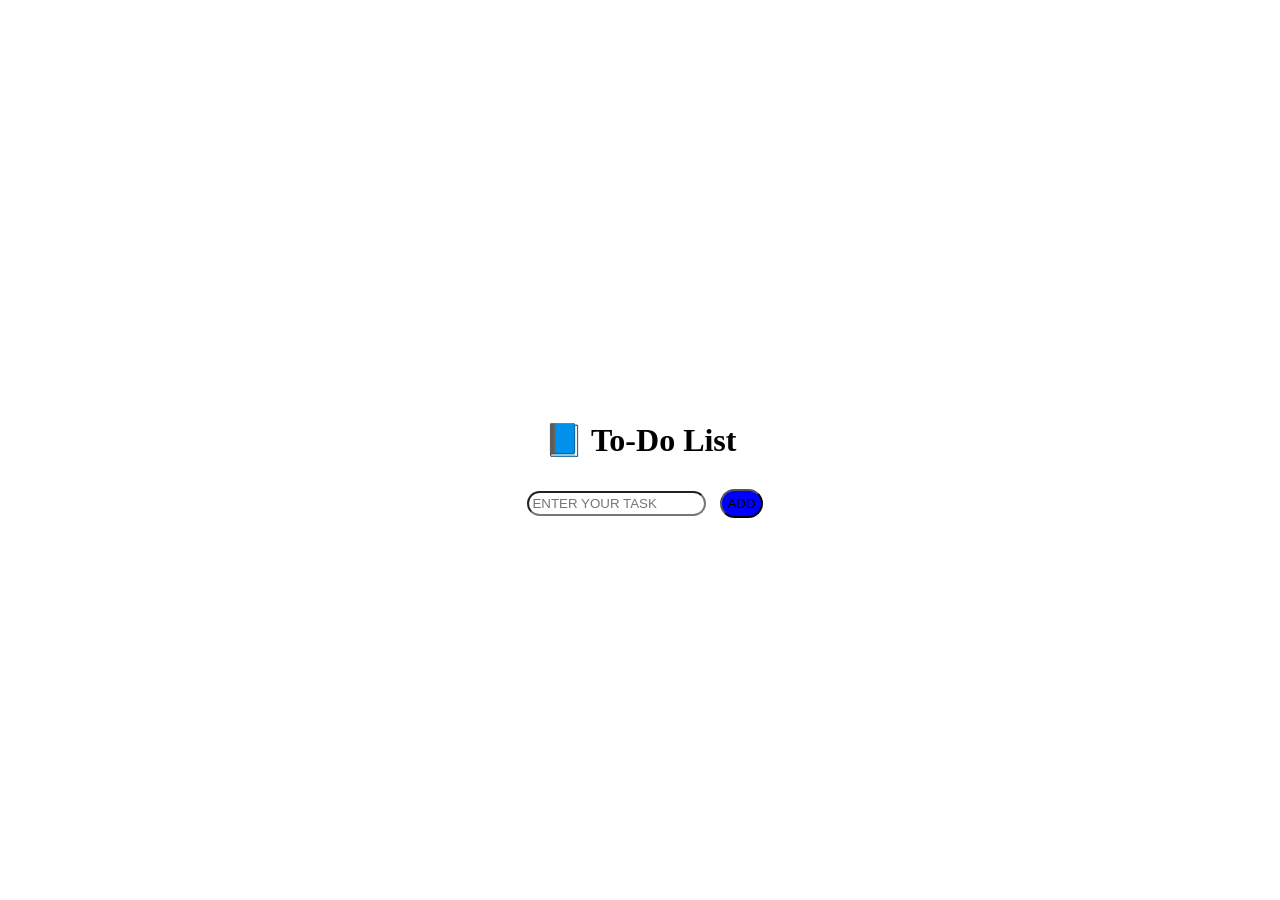
<file: index.html>
<head>
    <meta name="google-site-verification" content="8W1EKuVj-yOQuxnp40PILXaut-BQxrEFNWxi2-hjyuI" />
  <title>Simple To-Do List App | Organize Your Tasks Easily</title>

    <link rel="stylesheet" href="style.css">
</head>
<body>
    <div class="two">
    <h1>📘 To-Do List</h1>
    
<input id="one" placeholder="ENTER YOUR TASK">
<button onclick="check()"  class="add" >ADD</button>
<ul id="list">
</ul>
</div>
<script class="list">
    var ul=document.getElementById("list")
    var one=document.getElementById("one")
    function check(){
        if(one.value.trim()===""){
            alert("please enter the task")
            return;
        }
        var listear=document.createElement("li")
          listear.textContent=one.value
        ul.append(listear)
       var del=document.createElement("button")
        del.textContent="Delete"
        del.onclick=function(){
            listear.remove();
        }
        listear.append(del)
        ul.append(listear)
         

     
        
    }

</script>
</body>
</file>
<file: style.css>
li button {
    margin-left: 20px;
}
body{
    margin:0;
    padding: 0%;
    height: 100px;
    text-align: center;
    margin-top:370px;
   background-image:url("https://tse1.mm.bing.net/th/id/OIP.UU4xkiss57_-MjYsllRqJAHaE7?w=2000&h=1333&rs=1&pid=ImgDetMain&o=7&rm=3")
}
#one{
    color:black;
    padding: 3px;
    border-radius:15px;
    margin: 10px;
 

}
.two{
        background:white;
    padding: 30px;
    width: 350px;
    border-radius: 15px;
    margin: 0 auto; 
   
}
.add{
    color:black;
    background-color:blue;
    cursor: pointer;
    border-radius:15px;
    padding: 5px;
}
button{
    background-color:red;
    color:black;
    cursor: pointer;
    }
li{
   background-color:lightyellow;
   padding: 10px;
   margin-bottom: 5px;
  }
</file>
